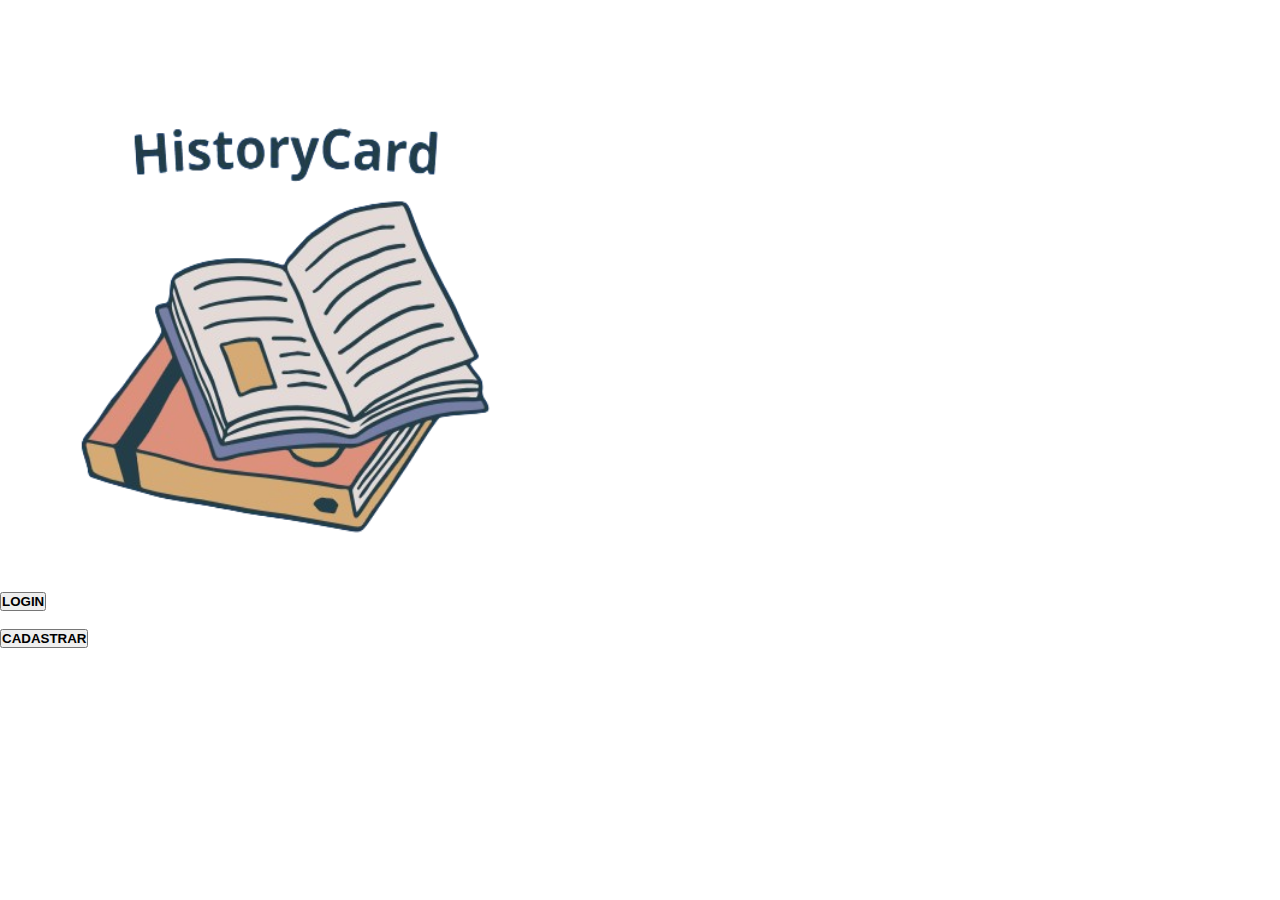
<file: HistoryCard/index.html>
<!DOCTYPE html>
<html lang="en">

<head>
    <meta charset="UTF-8">
    <meta name="viewport" content="width=device-width, initial-scale=1.0">
    <link rel="stylesheet" href="style.css">
    <title>Tela de Bloqueio</title>
</head>

<body>
    <br><br><br>
    <div id="entrada">
        <img src="Imagens/logosesi.png" width="200px" height="30,5px">
        <br>
        <img src="Imagens/logo.png" width="570px" height="500px">
        <br>
        <a href="/php/TelaLogin.php">
            <button class="botao"><strong>LOGIN</strong></button>
        </a>
        <br><br>
        <a href="/php/TelaCadastro.php">
            <button class="botao"><strong>CADASTRAR</strong></button>
        </a>
    </div>
</body>

</html>
</file>
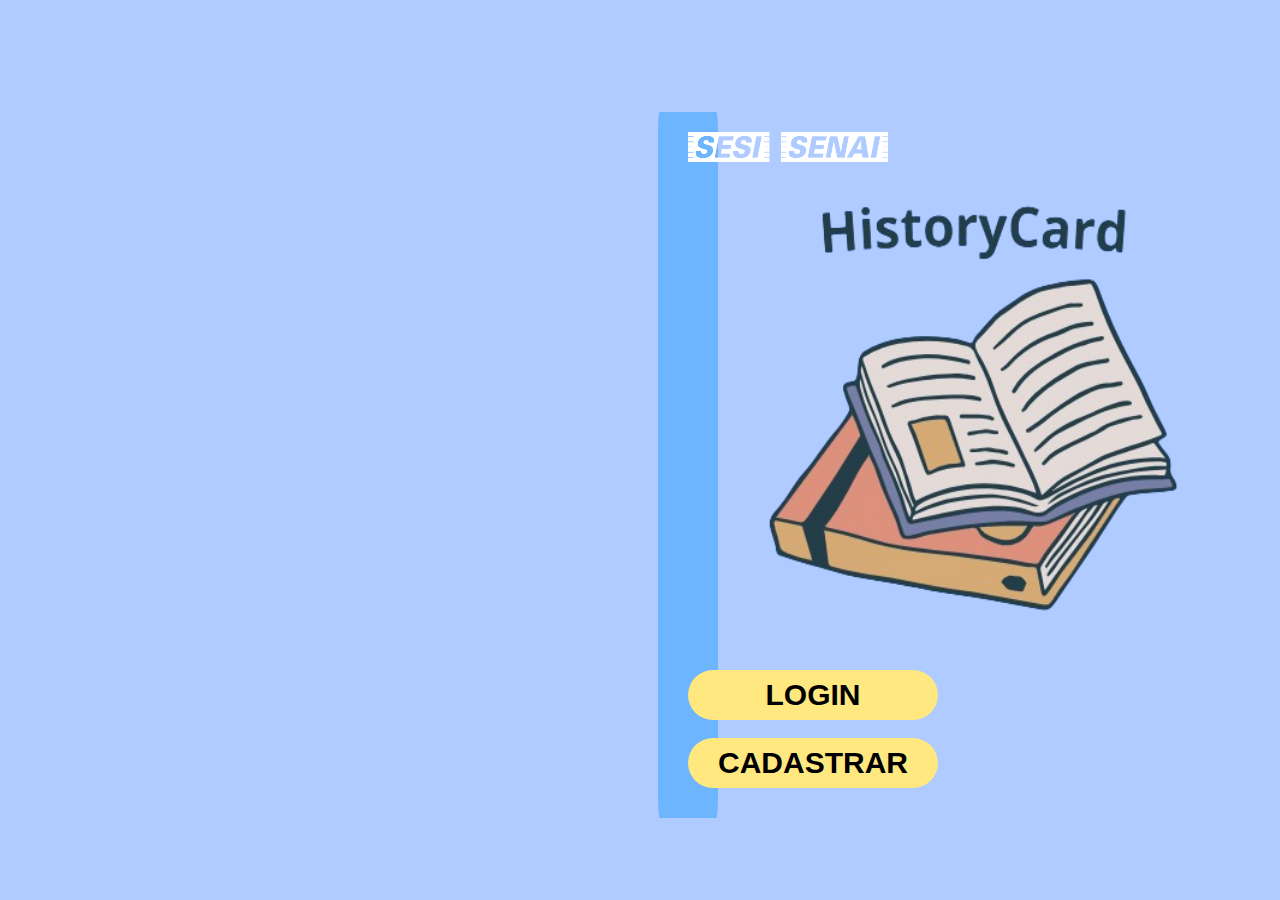
<file: HistoryCard/TelaBloqueio/index.html>
<!DOCTYPE html>
<html lang="en">

<head>
    <meta charset="UTF-8">
    <meta name="viewport" content="width=device-width, initial-scale=1.0">
    <link rel="stylesheet" href="style.css">
    <title>Tela de Bloqueio</title>
</head>

<body>
    <br><br><br>
    <div id="entrada">
        <img src="Imagens/logosesi.png" width="200px" height="30,5px">
        <br>
        <img src="Imagens/logo.png" width="570px" height="500px">
        <br>
        <a href="/TelaLogin/index.html">
            <button class="botao"><strong>LOGIN</strong></button>
        </a>
        <br><br>
        <a href="/TelaCadastro/index.html">
            <button class="botao"><strong>CADASTRAR</strong></button>
        </a>
    </div>
</body>

</html>
</file>
<file: HistoryCard/style.css>
*{
    margin: 0;
    padding: 0;
}
a{
    color: #fff;
    text-decoration: none;
    transition: 0.3s;
}
a:hover{
    opacity: 0.7;
}
.logo{
    font-size: 24px;
    text-transform: uppercase;
    letter-spacing: 4px;

}
nav{
    display: flex;
    justify-content: space-around;
    align-items: center;
    font-family: system-ui, -apple-system, Helvetica, Arial, sans-serif;
    background: #788199;
}
</file>
<file: HistoryCard/TelaBloqueio/style.css>
body{
    background-color: #AFCBFF;
}
#entrada{
    background-color: #6eb5ff;
    margin-top: 50px;
    margin-left: 650px;
    margin-right: 650px;
    border-radius: 3%;
    text-align: center;
    border: 0px;
    padding-top: 20px;
    padding-left: 30px;
    padding-right: 30px;
    padding-bottom: 30px;
}
#tituloPrinc{
    font-family: sans-serif;
    font-size: 50px;
    text-overflow: ellipsis;
}
.botao{
    border: 0;
    height: 50px;
    width: 250px;
    font-size: 30px;
    border-radius: 50px;
    font: black;
    background-color: #FFE880;
    text-align: center;
    font-weight: bold;
}
</file>
